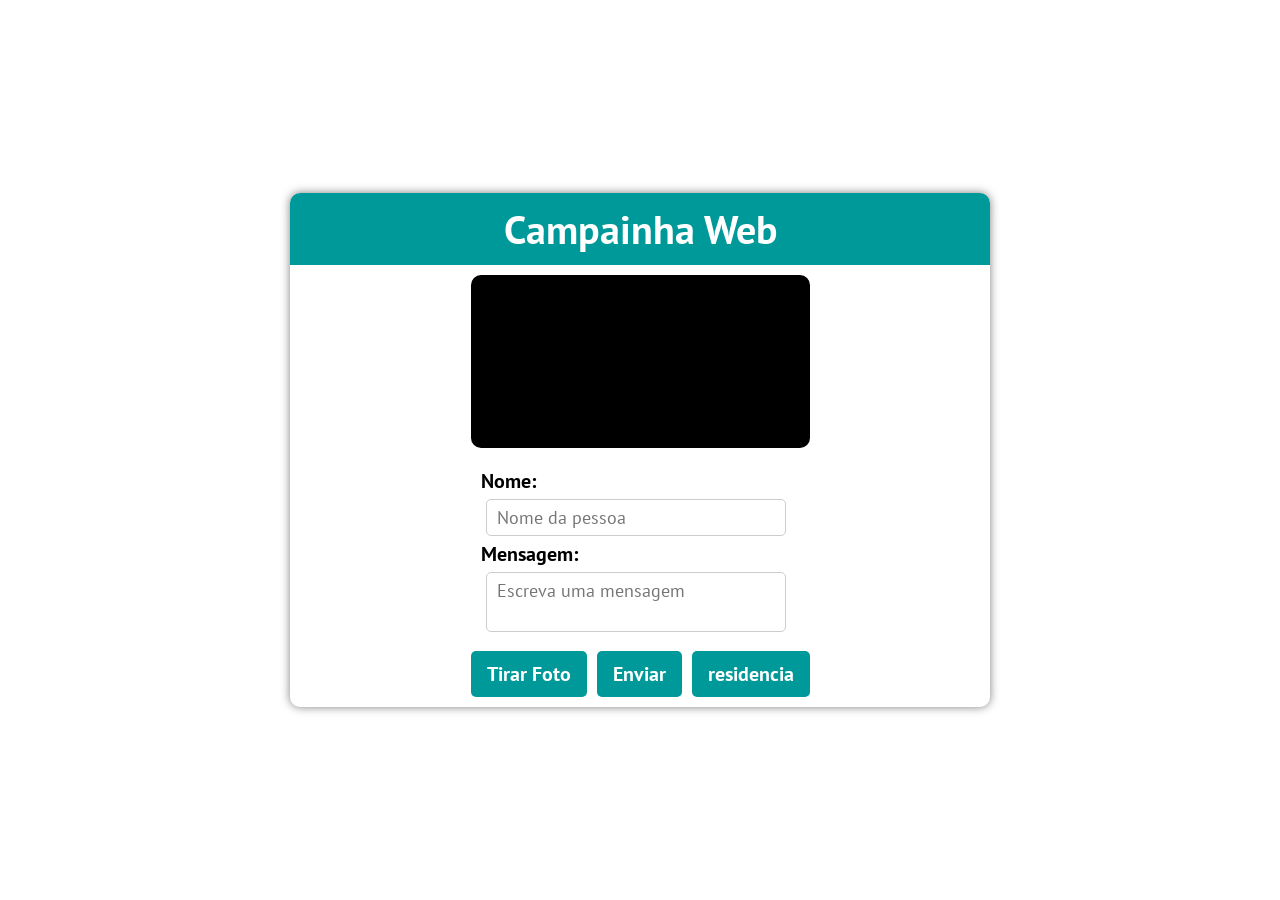
<file: index.html>
<!DOCTYPE html>
<html lang="pt-BR">

<head>
    <meta charset="UTF-8">
    <title>Tocar campainha</title>
    <style>
        
    </style>
    <link rel="stylesheet" href="css/styles.css">
</head>

<body>
    <div class="tudo">
        <div class="titulo">
            <h1>Campainha Web</h1>
        </div>

            <div class="principal">
                <div class="tela">
                    <!-- Foto -->
                    <video id="video" autoplay></video>
                </div>

                <div class="interativos">
                    <div class="campos">
                        <p>Nome:</p>
                        <!-- Nome da pessoa -->
                        <input type="text" id="nome" placeholder="Nome da pessoa" />
                        <p>Mensagem:</p>
                        <!-- Mensagem -->
                        <textarea id="mensagem" placeholder="Escreva uma mensagem"></textarea>
                    </div>
                </div>
                    
                <div class="botoes">
                    <!-- Tirar foto botao-->
                    <button onclick="tirarFoto()">Tirar Foto</button>
                    <!-- Botao enviar, quando clicar vai mandar a mensagem com o telegram e para a residencia -->
                    <button id="btnEnviar" onclick="enviarFormulario()">Enviar</button>
                    <a href="pages/residencia.html"><button>residencia</button></a>
                </div>
            </div>

                <!-- permitir o uso da camera -->
                <canvas id="canvas" style="display: none;"></canvas>    
                <!-- card de chamada -->
                <div id="popup" class="popup hidden">
                  <div class="popup-content">
                    <button class="fechar" onclick="fecharPopup()">Fechar</button>
                    <div id="resultado"></div>
                  </div>
                </div>


        <!-- links -->
        <script src="js/formulario.js"></script>
        <script src="js/notify.js"></script>
    </div>
</body>

</html>
</file>
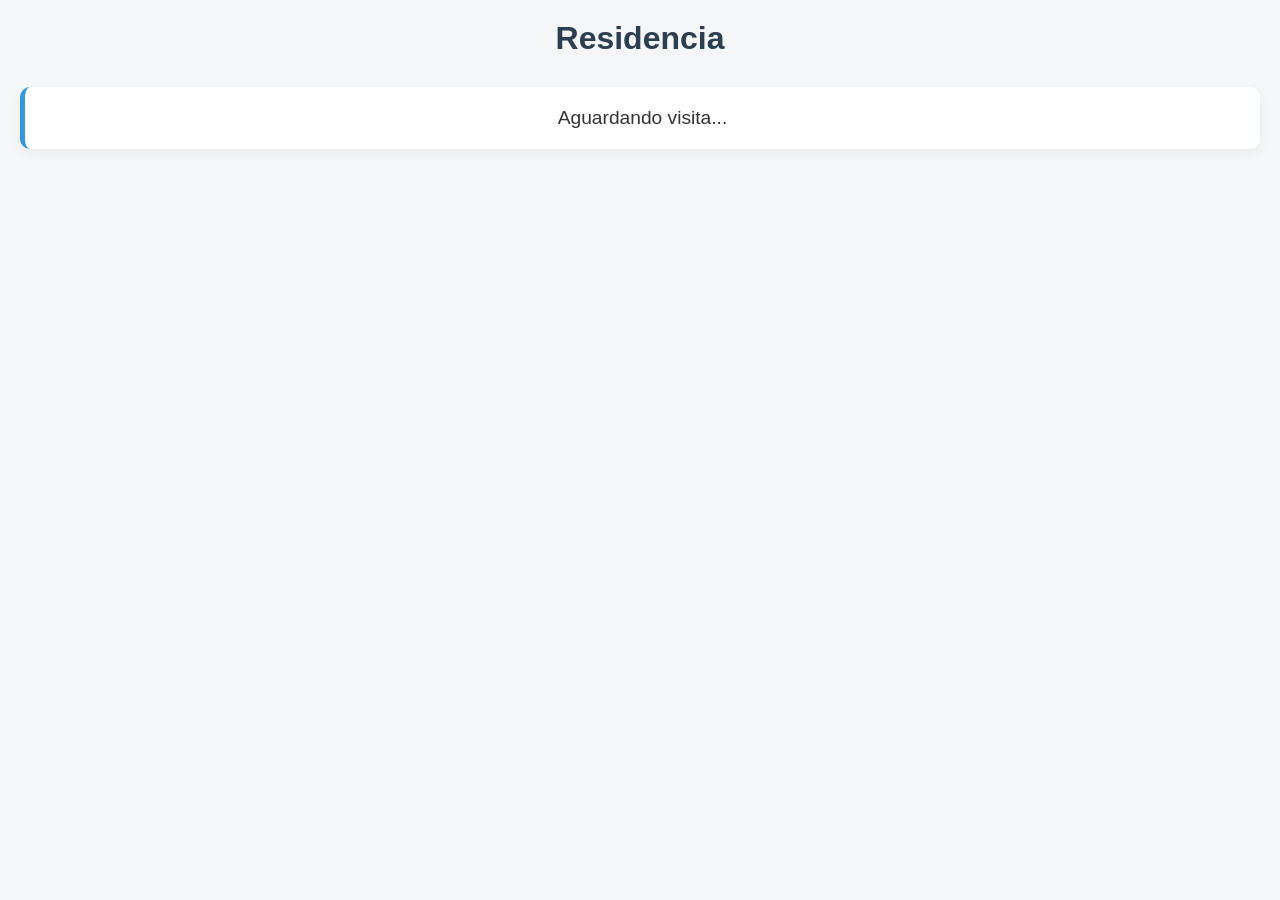
<file: pages/residencia.html>
<!DOCTYPE html>
<html lang="en">

<head>
    <meta charset="UTF-8">
    <meta name="viewport" content="width=device-width, initial-scale=1.0">
    <link rel="stylesheet" href="../css/residencia.css">
    <title>Minha casa</title>
</head>

<body>
    <h1>Residencia</h1>
    <!-- Div que aparece a notificacao -->
    <div id="notificacao">Aguardando visita...</div>

    <!-- Scripts links-->
    <script src="../js/card.js"></script>
</body>

</html>
</file>
<file: css/styles.css>
@import url('https://fonts.googleapis.com/css2?family=PT+Sans:wght@400;700&family=Cookie&display=swap');

* {
  margin: 0;
  padding: 0;
  box-sizing: border-box;
  font-family: 'PT Sans', sans-serif;
}

body, html {
    height: 100%;
}

body {
    display: flex;
    flex-direction: column;
    justify-content: center;
    align-items: center;
}

p {
    font-size: 20px;
    font-weight: 700;
}

.tudo {
    display: flex;
    justify-content: center;
    align-items: center;
    flex-direction: column;

    border-radius: 10px;
    background-color: white;
    box-shadow: 0 0 10px rgba(0, 0, 0, 0.5);

    height: auto;
    max-width: 700px;
    width: 90%;
}

.principal {
    display: flex;
    flex-direction: column;
}

.titulo {
    display: flex;
    justify-content: center;
    align-items: center;
    background-color: #009999;
    color: white;
    font-size: 20px;
    width: 100%;
    padding: 10px;
    border-radius: 10px 10px 0 0;
    margin-bottom: 10px;
}

.tela {
    margin-bottom: 10px;
}

video,canvas {
    width: 100%;
    max-width: 500px;
    height: 100%;
    border-radius: 10px;
    background-color: black;
}

.interativos {
    display: flex;
    flex-direction: column;
}

.campos {
    align-items: flex-start;
    max-width: 500px; 
    padding: 10px;
    width: 200%;
}

#mensagem {
    resize: none;
}

input[type="text"],
textarea {
    width: 100%;       
    max-width: 300px; 
    min-height: 36px;  
    font-size: 18px;   
    padding: 6px 10px; 
    margin: 5px;
    border: 1px solid #ccc;
    border-radius: 5px;
}

.botoes {
    display: flex;
    align-items: center;
    justify-content: center;
    gap: 10px;
    margin-top: 10px 0px;
}

button {
    padding: 10px 16px;
    font-size: 14px;
    border: none;
    border-radius: 5px;
    background-color: #009999;
    color: white;
    font-size: 20px;
    font-weight: 800;
    cursor: pointer;
    transition: background-color 0.3s ease;
    gap: 10px;
    margin-bottom: 10px;
}

button:hover {
    background-color: #016363;
}

.popup {
    position: fixed;
    top: 0;
    left: 0;
    width: 100%;
    height: 100%;
    background-color: rgba(0,0,0,0.7);
    display: flex;
    justify-content: center;
    align-items: center;
    z-index: 9999;
}

.popup.hidden {
    display: none;
}

.popup-content {
    background-color: white;
    padding: 20px;
    border-radius: 10px;
    max-width: 90%;
    width: 400px;
    text-align: center;
    position: relative;
    box-shadow: 0 0 20px rgba(0,0,0,0.3);
}

.popup-content img {
    width: 100%;
    border-radius: 10px;
    margin-top: 10px;
}

.popup-content h1 {
    font-size: 20px;
    margin-bottom: 10px;
}

.popup-content h3 {
    margin: 10px 0 5px 0;
}

.popup-content p {
    margin-bottom: 10px;
}

.popup-content .fechar {
    position: absolute;
    top: 10px;
    right: 10px;
    background-color: #009999;
    color: white;
    border: none;
    padding: 6px 10px;
    border-radius: 5px;
    cursor: pointer;
}
</file>
<file: css/residencia.css>
/* Reset e base */
* {
  margin: 0;
  padding: 0;
  box-sizing: border-box;
}


/* Corpo da página */
body {
  background-color: #f4f6f8;
  font-family: 'Segoe UI', Tahoma, Geneva, Verdana, sans-serif;
  color: #333;
  padding: 20px;
  text-align: center;
}

/* Conteúdo central */
main {
  max-width: 500px;
  margin: 60px auto;
  text-align: center;
}

/* Título */
h1 {
  font-size: 2em;
  margin-bottom: 30px;
  color: #2c3e50;
}

/* Quadrado da câmera */
.camera-box {
  width: 80px;
  height: 80px;
  border: 2px solid #3498db;
  border-radius: 6px;
  overflow: hidden;
  margin: 0 auto 15px;
}

.camera-box video {
  width: 100%;
  height: 100%;
  object-fit: cover;
  border-radius: 6px;
}

/* Campo de texto */
input[type="text"] {
  width: 250px;
  padding: 12px 16px;
  border: 1.5px solid #ccc;
  border-radius: 8px;
  font-size: 1em;
  color: #333;
  background-color: #f9f9f9;
  box-shadow: 0 2px 4px rgba(0, 0, 0, 0.05);
  transition: border-color 0.3s ease, box-shadow 0.3s ease;
  margin-bottom: 10px;
}

input[type="text"]::placeholder {
  color: #999;
}

input[type="text"]:focus {
  border-color: #3498db;
  background-color: #fff;
  outline: none;
  box-shadow: 0 0 5px rgba(52, 152, 219, 0.5);
}

/* Caixa de mensagem */
textarea#mensagem {
  width: 250px;
  height: 48px;
  padding: 12px 16px;
  border: 1.5px solid #ccc;
  border-radius: 8px;
  font-size: 1em;
  color: #333;
  background-color: #f9f9f9;
  resize: none;
  box-shadow: 0 2px 4px rgba(0, 0, 0, 0.05);
  transition: border-color 0.3s ease, box-shadow 0.3s ease;
  margin-bottom: 15px;
}

textarea#mensagem::placeholder {
  color: #999;
}

textarea#mensagem:focus {
  border-color: #3498db;
  background-color: #fff;
  outline: none;
  box-shadow: 0 0 5px rgba(52, 152, 219, 0.5);
}

/* Botão padrão */
button {
  padding: 10px 15px;
  font-size: 1rem;
  border: none;
  border-radius: 5px;
  cursor: pointer;
  margin: 5px;
}

/* Botão Enviar */
#btnEnviar {
  background-color: #3498db;
  color: white;
}

/* Botão personalizado: Tirar Foto */
button1 {
  display: inline-block;
  padding: 10px 15px;
  background-color: #2ecc71;
  color: white;
  border-radius: 5px;
  cursor: pointer;
  font-size: 1rem;
  border: none;
  user-select: none;
  margin-left: 5px;
}

button1:hover {
  background-color: #27ae60;
}

/* Notificação padrão */
#notificacao {
  background-color: #ffffff;
  border-left: 5px solid #3498db;
  padding: 20px;
  border-radius: 10px;
  box-shadow: 0 4px 12px rgba(0, 0, 0, 0.05);
  font-size: 1.2em;
  transition: background-color 0.3s ease, border-color 0.3s ease;

  /* Corrige quebra de texto */
  word-wrap: break-word;
  overflow-wrap: break-word;
  white-space: normal;
}

/* Notificação alerta */
#notificacao.alerta {
  background-color: #fff8e1;
  border-left-color: #f39c12;
  color: #b9770e;
}
</file>
